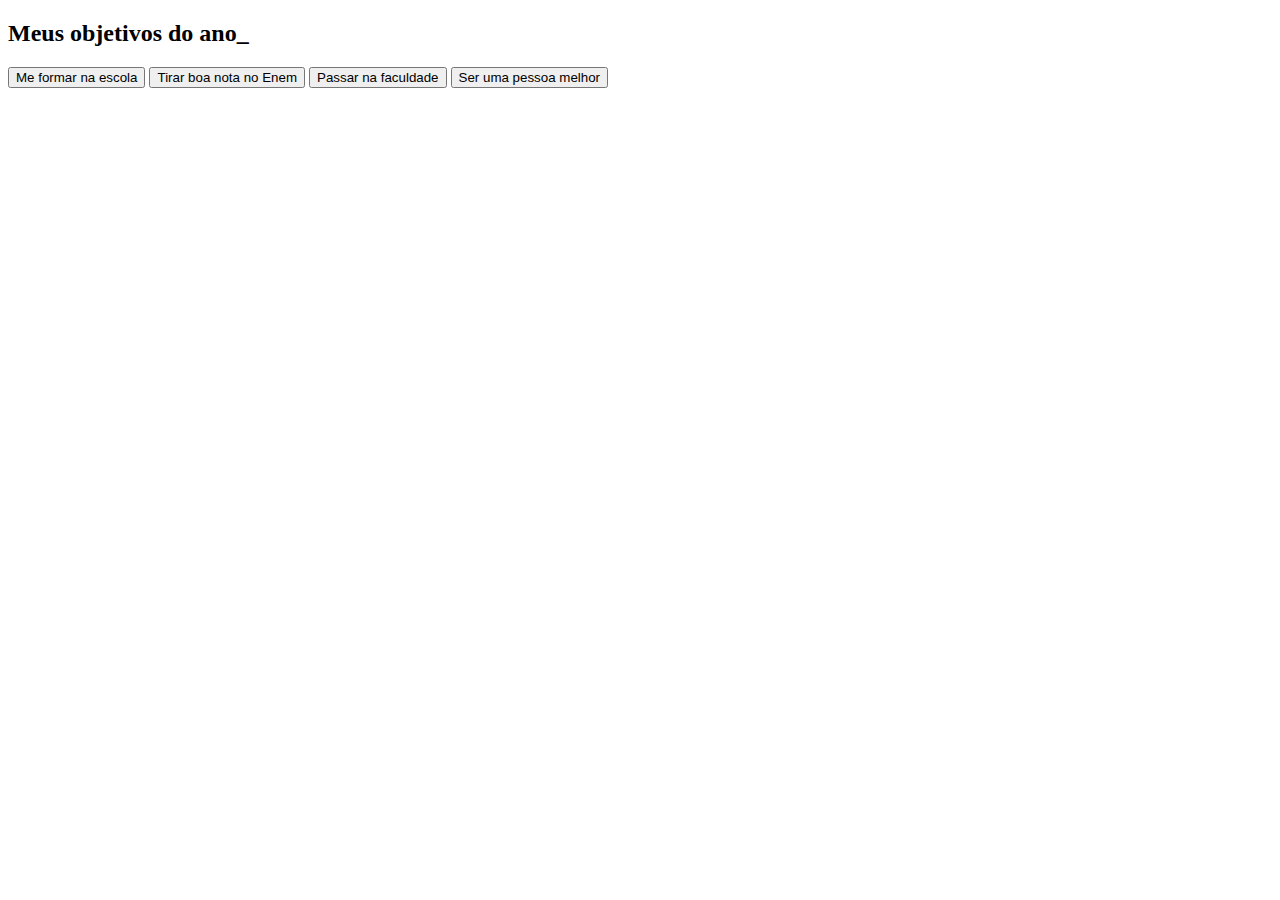
<file: index.html>
<!DOCTYPE html>
<html lang="pt-br">
    <head>
        <meta charset="UTF-8">
        <meta name="viewport" content="widht=device-widht, initial-scale=1.0">
        <title>Maus objetivos do ano</title>

    </head>
    <body>
        <section class="conteudo-principal">
            <h2 class="titulo-principal">Meus objetivos do ano<span>_</span></h2>
            <div class="botoes">
                <button class="botao">Me formar na escola</button>
                <button class="botao">Tirar boa nota no Enem</button>
                <button class="botao">Passar na faculdade</button>
                <button class="botao">Ser uma pessoa melhor</button>
            </div>
        </section>
    </body>
</html>
</file>
